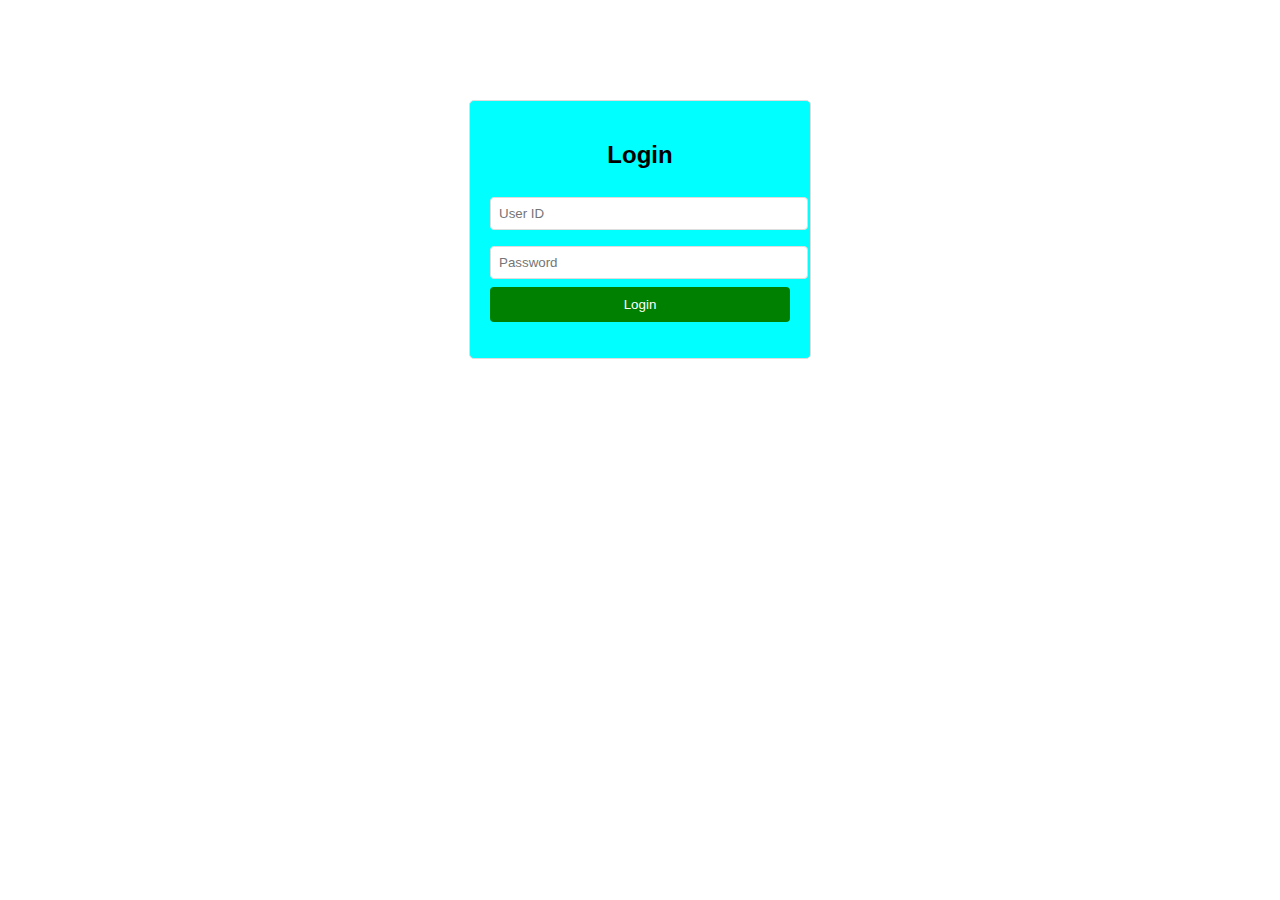
<file: index.html>
<!DOCTYPE html>
<html lang="en">
<head>
    <meta charset="UTF-8">
    <meta name="viewport" content="width=device-width, initial-scale=1.0">
    <title>Login Page</title>
    <link rel="stylesheet" href="style.css">
</head>
<body>
    <div class="login-container">
        <h2>Login</h2>
        <form id="loginForm">
            <input type="text" id="userId" placeholder="User ID" required>
            <input type="password" id="password" placeholder="Password" required>
            <button type="submit">Login</button>
        </form>
        <p id="errorMessage" class="error-message"></p>
    </div>
    <script src="app.js"></script>
</body>
</html>
</file>
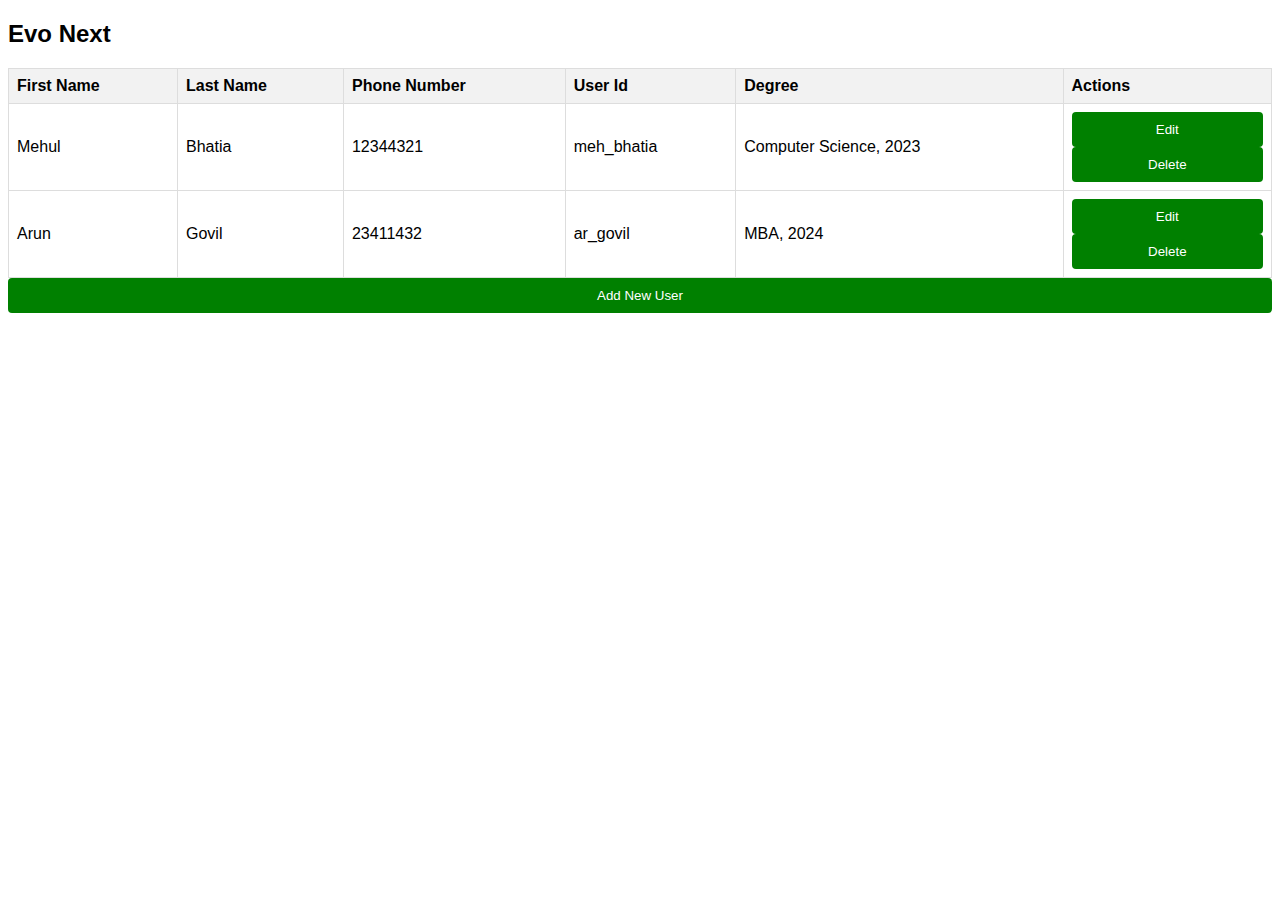
<file: landing.html>
<!DOCTYPE html>
<html lang="en">
<head>
    <meta charset="UTF-8">
    <meta name="viewport" content="width=device-width, initial-scale=1.0">
    <title>User Management</title>
    <link rel="stylesheet" href="style.css">
</head>
<body>
    <h2>Evo Next</h2>
    <table id="userTable">
        <thead>
            <tr>
                <th>First Name</th>
                <th>Last Name</th>
                <th>Phone Number</th>
                <th>User Id</th>
                <th>Degree</th>
                <th>Actions</th>
            </tr>
        </thead>
        <tbody></tbody>
    </table>
    <button onclick="addUser()">Add New User</button>
    <script src="app.js"></script>
</body>
</html>
</file>
<file: style.css>
body{
    font-family: Arial, Helvetica, sans-serif;
}
.login-container{
    width: 300px;
    margin: 100px auto;
    padding: 20px;
    border: 1px solid #ddd;
    border-radius: 5px;
    background-color: aqua;
}
.login-container h2{
    text-align: center;
}
input[type="text"],
input[type="password"]{
    width: 100%;
    padding: 8px;
    margin: 8px 0;
    border: 1px solid #ddd;
    border-radius: 4px;
}
button{
    width:100%;
    padding:10px;
    background-color: green;
    color: #fff;
    border: none;
    border-radius: 4px;
    cursor: pointer;
}
button:hover{
    background-color: green;
}
table{
    width: 100%;
    border-collapse: collapse;
    margin-top: 20px;
}
table,th,td{
    border: 1px solid #ddd;
    padding: 8px;
}
th{
    background-color: #f2f2f2;
    text-align: left;
}
.error-message{
    color:red;
    text-align: center;
}
</file>
